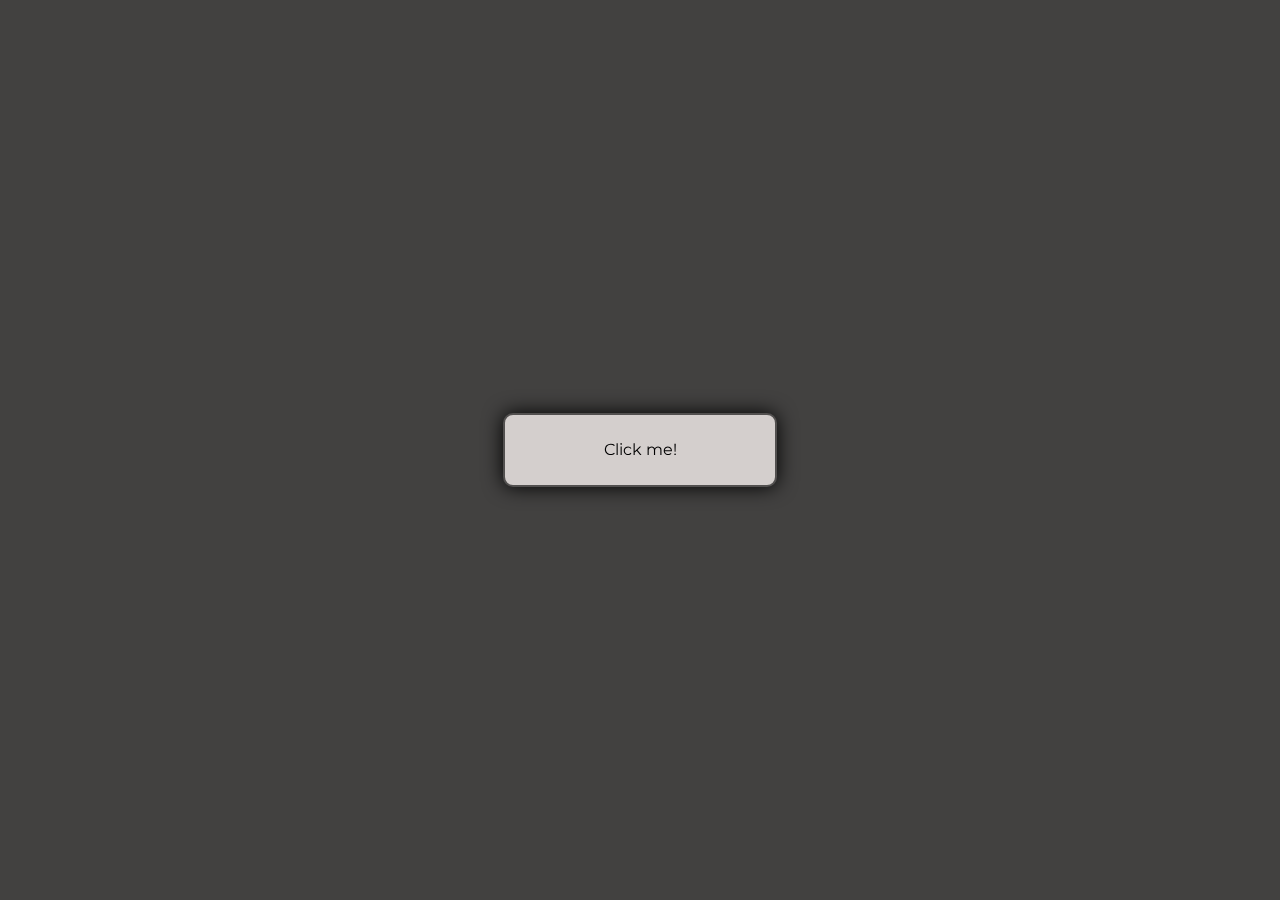
<file: index.html>
<!DOCTYPE html>
<html lang="en">
    <head>
        <meta charset="UTF-8" />
        <meta name="viewport" content="width=device-width, initial-scale=1.0" />
        <title>Webpiano</title>
        <link
            rel="shortcut icon"
            href="icone/piano_tiles_icon-icons.com_69217.ico"
            type="image/x-icon"
        />

        <link rel="stylesheet" href="style/reset.css" />
        <link rel="stylesheet" href="style/style.css" />
    </head>

    <body>
        <main>
            <section>
                <video class="video" id="video" loop>
                    <source
                        aria-controls="false"
                        src="Videos/pianoback.mkv"
                        type="video/mkv"
                    />
                    <source src="Videos/pianoback.mp4" type="video/mp4" />
                    <source src="Videos/pianoback.webm" type="video/webm" />
                </video>

                <div class="text" id="text">Click me!</div>

                <div class="hint" id="hint">
                    You can stop by putting your mouse out
                </div>
            </section>

            <audio id="audio" preload="metadata">
                <source src="Audio/Liebestraum_no_.mp3" type="audio/mpeg" />
                <source src="Audio/Liebestraum_no_3.ogg" type="audio/ogg" />
            </audio>
        </main>
    </body>

    <script src="script.js"></script>
</html>
</file>
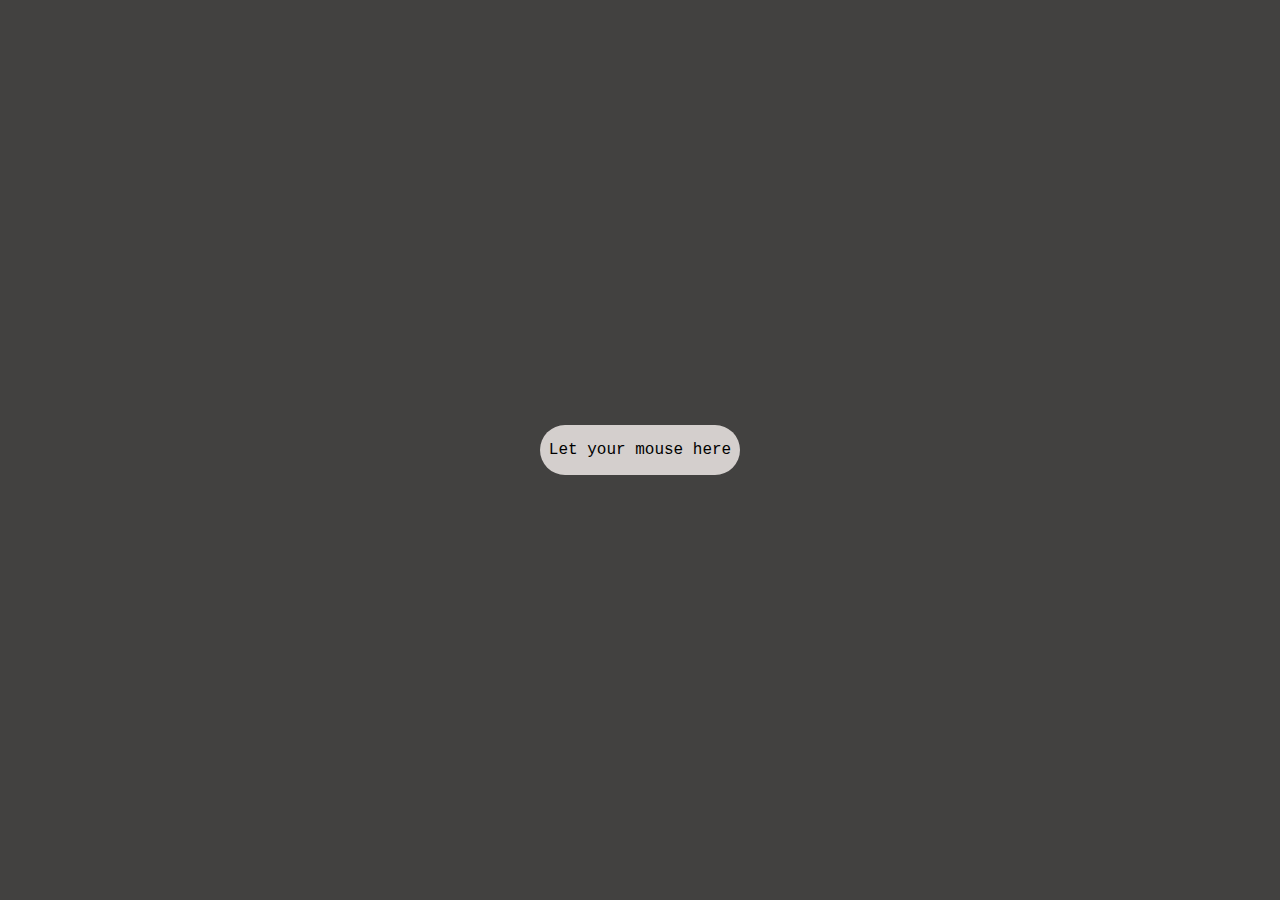
<file: Sound+videos test/index.html>
<!DOCTYPE html>
<html lang="en">

<head>
    <meta charset="UTF-8">
    <meta name="viewport" content="width=device-width, initial-scale=1.0">
    <title>Document</title>
    <link rel="stylesheet" href="style/style.css">
</head>

<body id="bg">
    <section class="main">
        <video class="video" id="video" autoplay loop>
            <source src="Videos/pianoback.m4v" type="video/mp4" id="s">
        </video>
        <div class="text" id='box'>Let your mouse here</div>
    </section>
    <audio id='audio' hidden></audio>
</body>
<script src="script.js"></script>

</html>
</file>
<file: style/style.css>
@import url("https://fonts.googleapis.com/css2?family=Montserrat:wght@300&display=swap");
/* Color Theme Swatches in Hex */
body {
  position: absolute;
  top: 50%;
  left: 50%;
  -webkit-transform: translate(-50%, -50%);
          transform: translate(-50%, -50%);
  background-color: #424140;
  font-family: 'Montserrat', sans-serif;
}

section {
  text-align: center;
  position: relative;
}

section .video {
  position: absolute;
  top: 50%;
  left: 50%;
  -webkit-transform: translate(-50%, -50%);
          transform: translate(-50%, -50%);
  pointer-events: none;
  opacity: 0;
  z-index: -1;
  width: 500px;
  border-radius: 10px;
}

section .text {
  position: absolute;
  top: 50%;
  left: 50%;
  -webkit-transform: translate(-50%, -50%);
          transform: translate(-50%, -50%);
  display: -webkit-box;
  display: -ms-flexbox;
  display: flex;
  -webkit-box-pack: center;
      -ms-flex-pack: center;
          justify-content: center;
  -webkit-box-align: center;
      -ms-flex-align: center;
          align-items: center;
  cursor: pointer;
  width: 250px;
  height: 50px;
  z-index: 2;
  padding: 10px;
  -webkit-transition: 0.5s all;
  transition: 0.5s all;
  -webkit-box-shadow: 0px 0px 20px black;
          box-shadow: 0px 0px 20px black;
  border: 2px solid #52504f;
  border-radius: 10px;
  background-color: #d4cfcd;
}

section .hint {
  -webkit-transition: 0.8s;
  transition: 0.8s;
  position: relative;
  width: 500px;
  top: 200px;
  font-style: italic;
  opacity: 0;
}

section .txt_transition {
  width: 500px;
  height: 193.328px;
  padding: 0;
  border-color: black;
  -webkit-box-shadow: 0 0 0;
          box-shadow: 0 0 0;
  background-color: transparent;
}

section .vid_transition {
  opacity: 1;
  -webkit-transition: 0.8s;
  transition: 0.8s;
}

section .bg_transition {
  background-color: red;
}
/*# sourceMappingURL=style.css.map */
</file>
<file: Sound+videos test/style/style.css>
/* Color Theme Swatches in Hex */
body {
  background-color: #424140;
  font-family: "Courier New", Courier, monospace;
  display: -ms-grid;
  display: grid;
  justify-items: center;
  -webkit-box-align: center;
      -ms-flex-align: center;
          align-items: center;
  -webkit-transition: .8s;
  transition: .8s;
}

.main video {
  position: absolute;
  top: 50%;
  left: 50%;
  -webkit-transform: translate(-50%, -50%);
          transform: translate(-50%, -50%);
  width: 900px;
  -webkit-transition: 0.6s;
  transition: 0.6s;
  opacity: 0;
  -webkit-transition-delay: 0.8s;
          transition-delay: 0.8s;
  -webkit-clip-path: polygon(15% 15%, 85% 15%, 85% 85%, 15% 85%);
          clip-path: polygon(15% 15%, 85% 15%, 85% 85%, 15% 85%);
}

.main .text {
  position: absolute;
  top: 50%;
  left: 50%;
  -webkit-transform: translate(-50%, -50%);
          transform: translate(-50%, -50%);
  display: -ms-grid;
  display: grid;
  justify-items: center;
  -webkit-box-align: center;
      -ms-flex-align: center;
          align-items: center;
  cursor: default;
  background-color: #d4cfcd;
  border-radius: 50px;
  height: 50px;
  width: 200px;
  -webkit-transition: 0.8s;
  transition: 0.8s;
}

.main .text:hover {
  height: calc(348px * 0.7);
  width: 630px;
  border-radius: 0px;
  background-color: transparent;
  border-style: solid;
}

.main .text:hover video:hover {
  -webkit-transition-delay: 0s;
          transition-delay: 0s;
  opacity: 1;
}

.main .text:hover {
  border-style: solid;
}
/*# sourceMappingURL=style.css.map */
</file>
